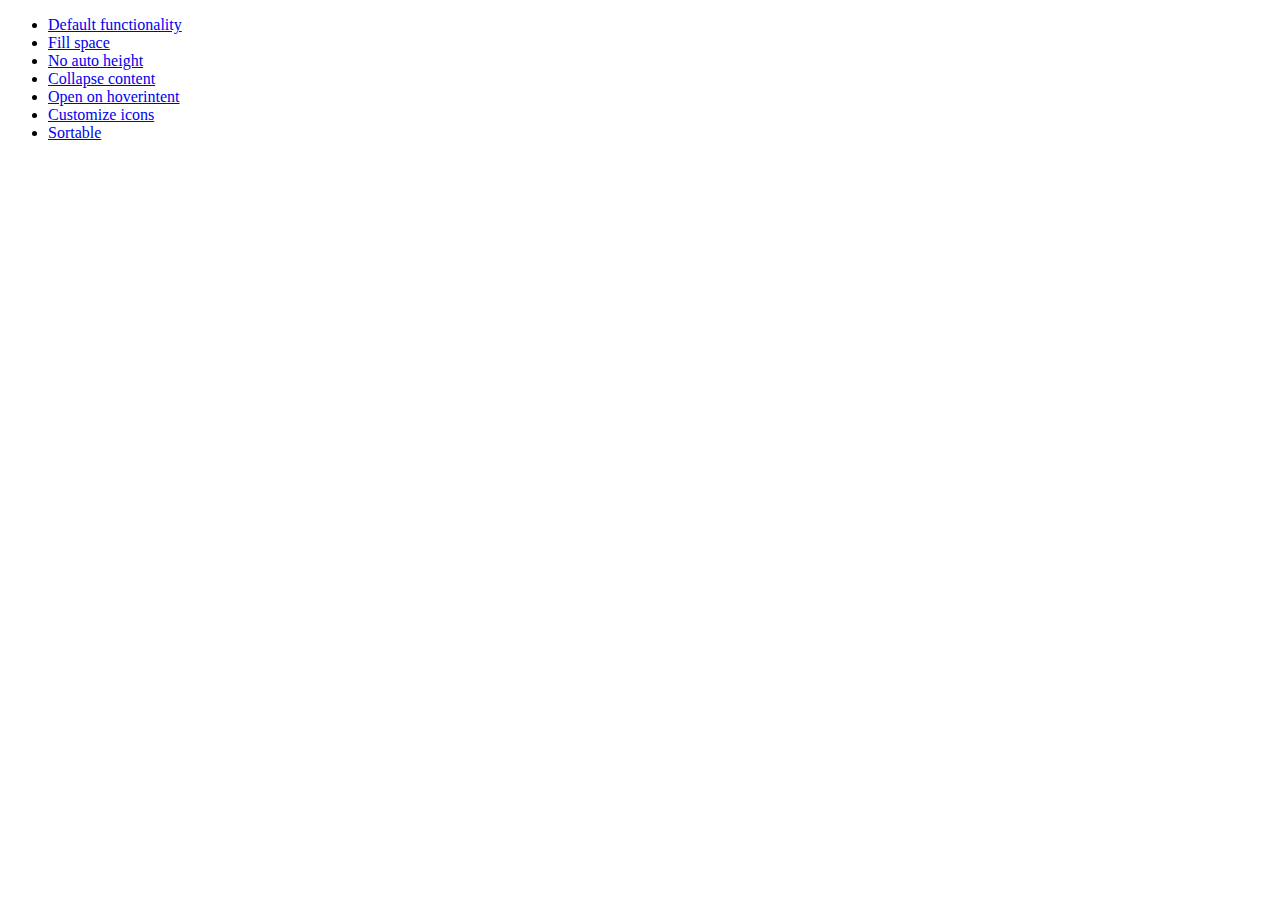
<file: scripts/jquery-ui-1.10.2.custom/development-bundle/demos/accordion/index.html>
<!doctype html>
<html lang="en">
<head>
	<meta charset="utf-8">
	<title>jQuery UI Accordion Demos</title>
</head>
<body>

<ul>
	<li><a href="default.html">Default functionality</a></li>
	<li><a href="fillspace.html">Fill space</a></li>
	<li><a href="no-auto-height.html">No auto height</a></li>
	<li><a href="collapsible.html">Collapse content</a></li>
	<li><a href="hoverintent.html">Open on hoverintent</a></li>
	<li><a href="custom-icons.html">Customize icons</a></li>
	<li><a href="sortable.html">Sortable</a></li>
</ul>

</body>
</html>
</file>
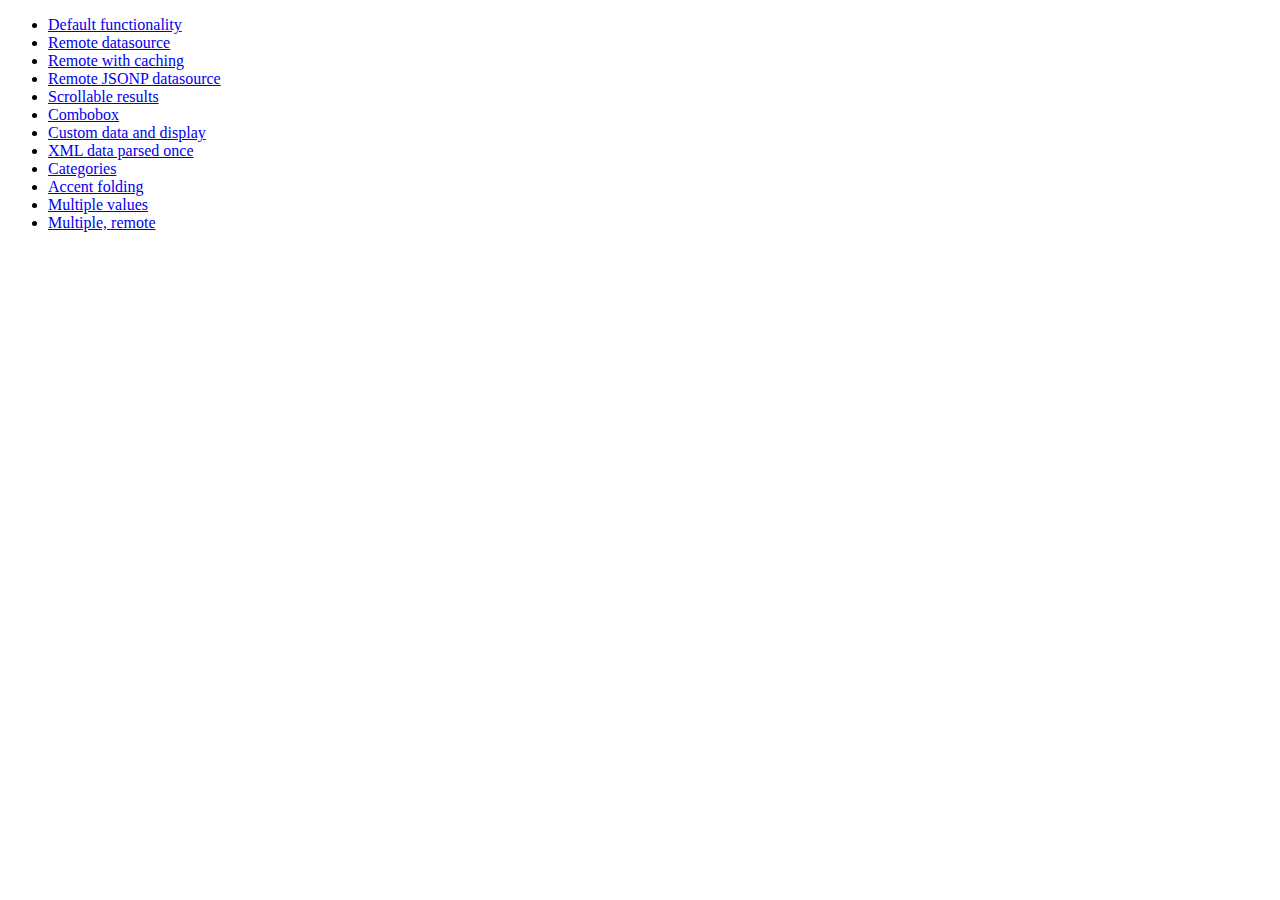
<file: scripts/jquery-ui-1.10.2.custom/development-bundle/demos/autocomplete/index.html>
<!doctype html>
<html lang="en">
<head>
	<meta charset="utf-8">
	<title>jQuery UI Autocomplete Demos</title>
</head>
<body>

<ul>
	<li><a href="default.html">Default functionality</a></li>
	<li><a href="remote.html">Remote datasource</a></li>
	<li><a href="remote-with-cache.html">Remote with caching</a></li>
	<li><a href="remote-jsonp.html">Remote JSONP datasource</a></li>
	<li><a href="maxheight.html">Scrollable results</a></li>
	<li><a href="combobox.html">Combobox</a></li>
	<li><a href="custom-data.html">Custom data and display</a></li>
	<li><a href="xml.html">XML data parsed once</a></li>
	<li><a href="categories.html">Categories</a></li>
	<li><a href="folding.html">Accent folding</a></li>
	<li><a href="multiple.html">Multiple values</a></li>
	<li><a href="multiple-remote.html">Multiple, remote</a></li>
</ul>

</body>
</html>
</file>
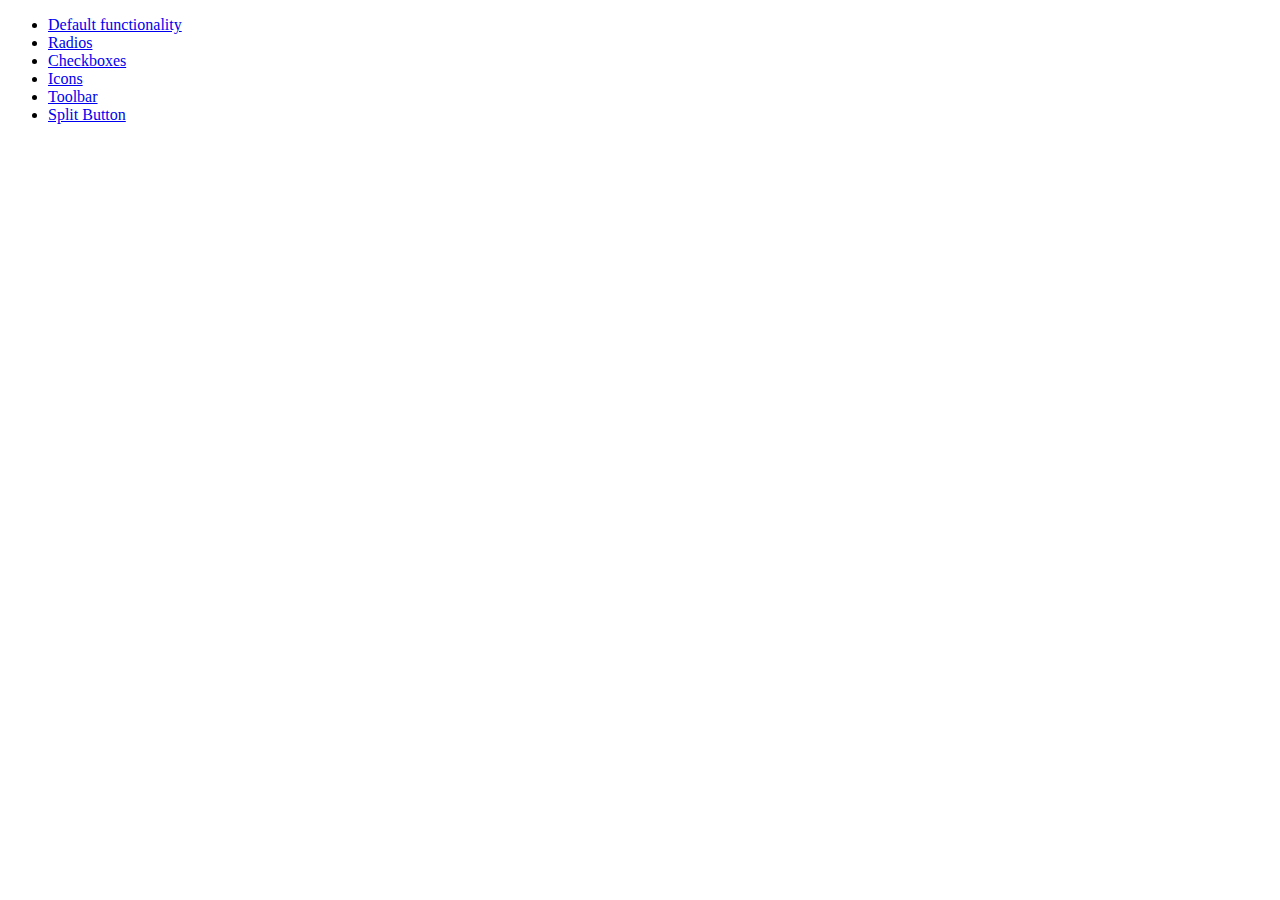
<file: scripts/jquery-ui-1.10.2.custom/development-bundle/demos/button/index.html>
<!doctype html>
<html lang="en">
<head>
	<meta charset="utf-8">
	<title>jQuery UI Button Demos</title>
</head>
<body>

<ul>
	<li><a href="default.html">Default functionality</a></li>
	<li><a href="radio.html">Radios</a></li>
	<li><a href="checkbox.html">Checkboxes</a></li>
	<li><a href="icons.html">Icons</a></li>
	<li><a href="toolbar.html">Toolbar</a></li>
	<li><a href="splitbutton.html">Split Button</a></li>
</ul>

</body>
</html>
</file>
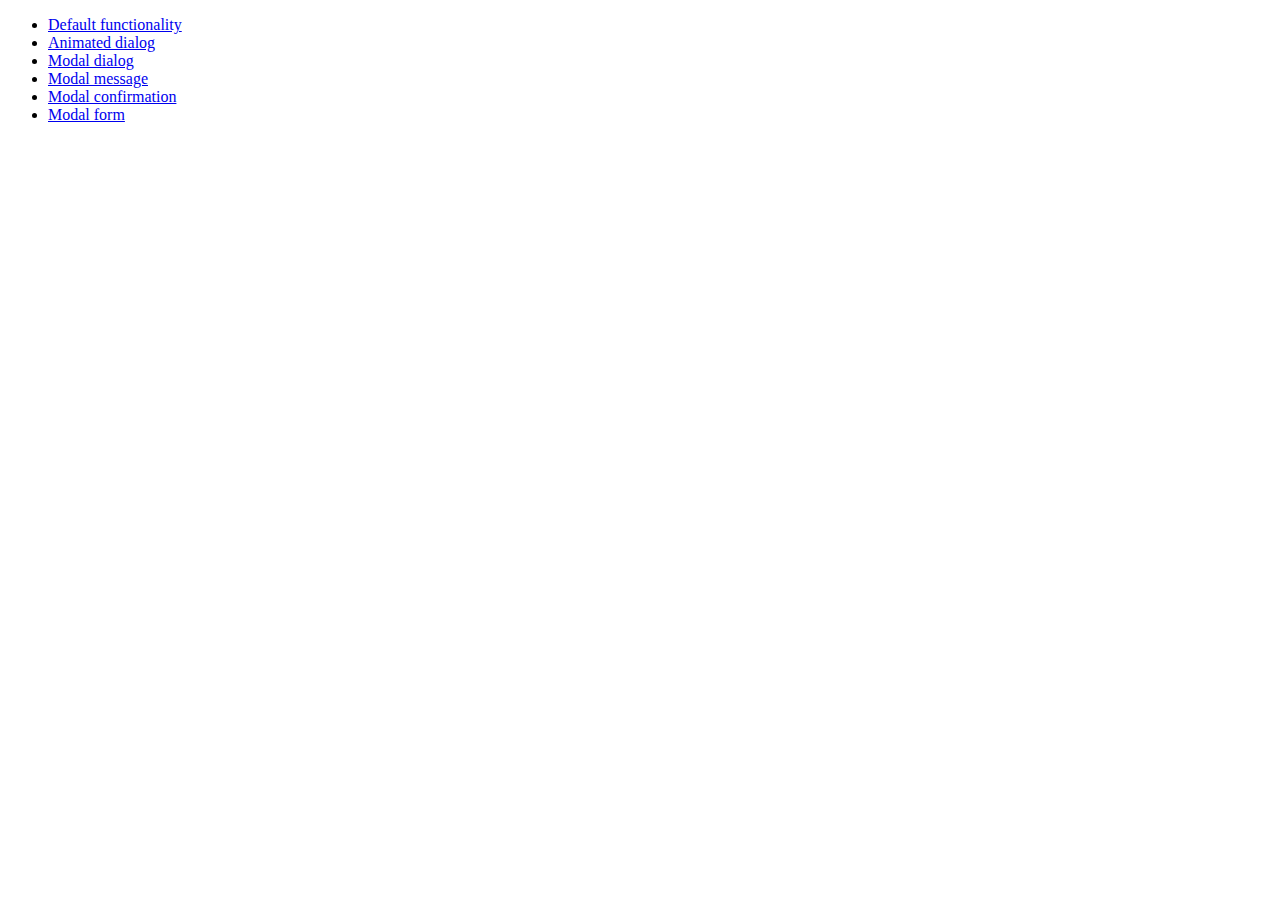
<file: scripts/jquery-ui-1.10.2.custom/development-bundle/demos/dialog/index.html>
<!doctype html>
<html lang="en">
<head>
	<meta charset="utf-8">
	<title>jQuery UI Dialog Demos</title>
</head>
<body>

<ul>
	<li><a href="default.html">Default functionality</a></li>
	<li><a href="animated.html">Animated dialog</a></li>
	<li><a href="modal.html">Modal dialog</a></li>
	<li><a href="modal-message.html">Modal message</a></li>
	<li><a href="modal-confirmation.html">Modal confirmation</a></li>
	<li><a href="modal-form.html">Modal form</a></li>
</ul>

</body>
</html>
</file>
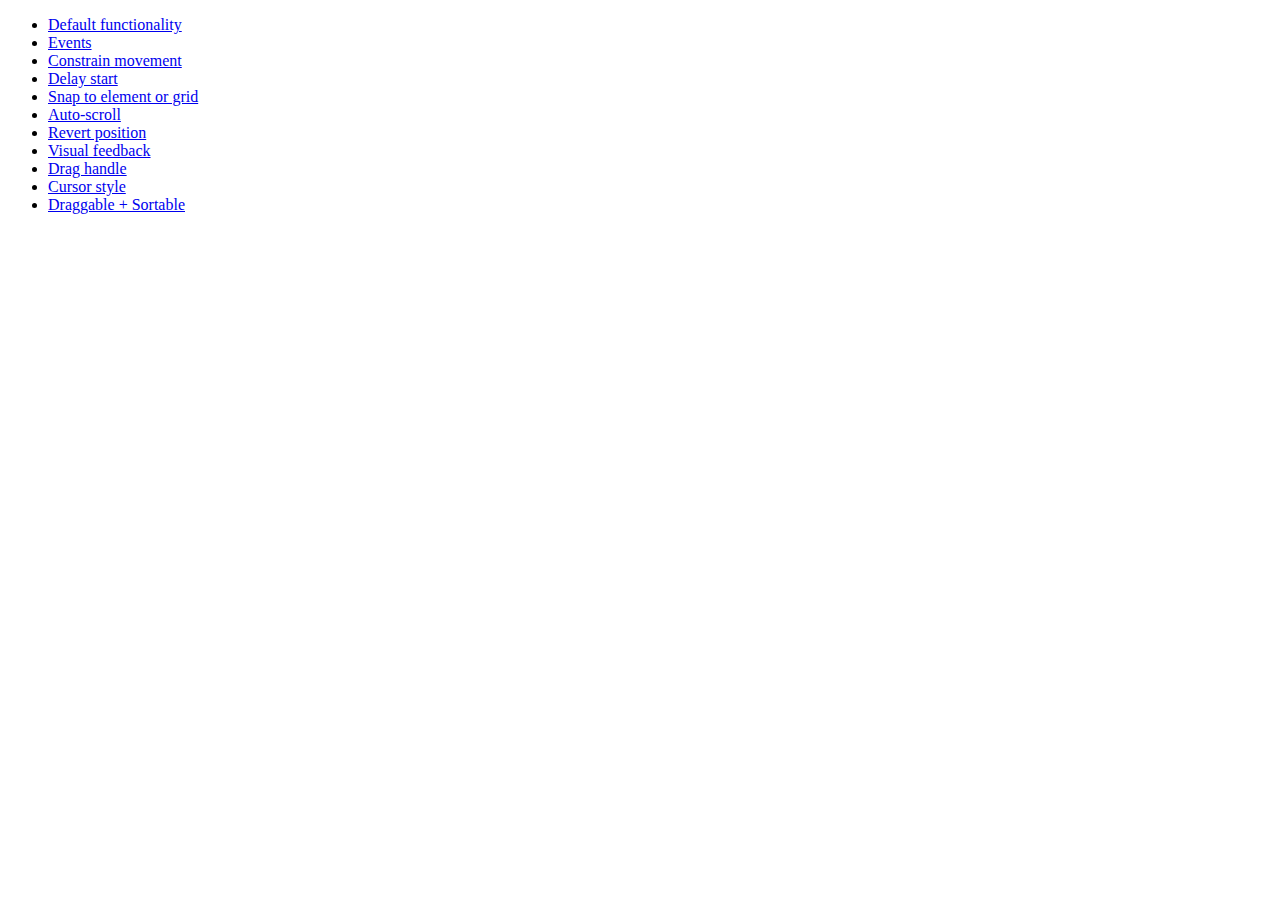
<file: scripts/jquery-ui-1.10.2.custom/development-bundle/demos/draggable/index.html>
<!doctype html>
<html lang="en">
<head>
	<meta charset="utf-8">
	<title>jQuery UI Draggable Demos</title>
</head>
<body>

<ul>
	<li><a href="default.html">Default functionality</a></li>
	<li><a href="events.html">Events</a></li>
	<li><a href="constrain-movement.html">Constrain movement</a></li>
	<li><a href="delay-start.html">Delay start</a></li>
	<li><a href="snap-to.html">Snap to element or grid</a></li>
	<li><a href="scroll.html">Auto-scroll</a></li>
	<li><a href="revert.html">Revert position</a></li>
	<li><a href="visual-feedback.html">Visual feedback</a></li>
	<li><a href="handle.html">Drag handle</a></li>
	<li><a href="cursor-style.html">Cursor style</a></li>
	<li><a href="sortable.html">Draggable + Sortable</a></li>
</ul>

</body>
</html>
</file>
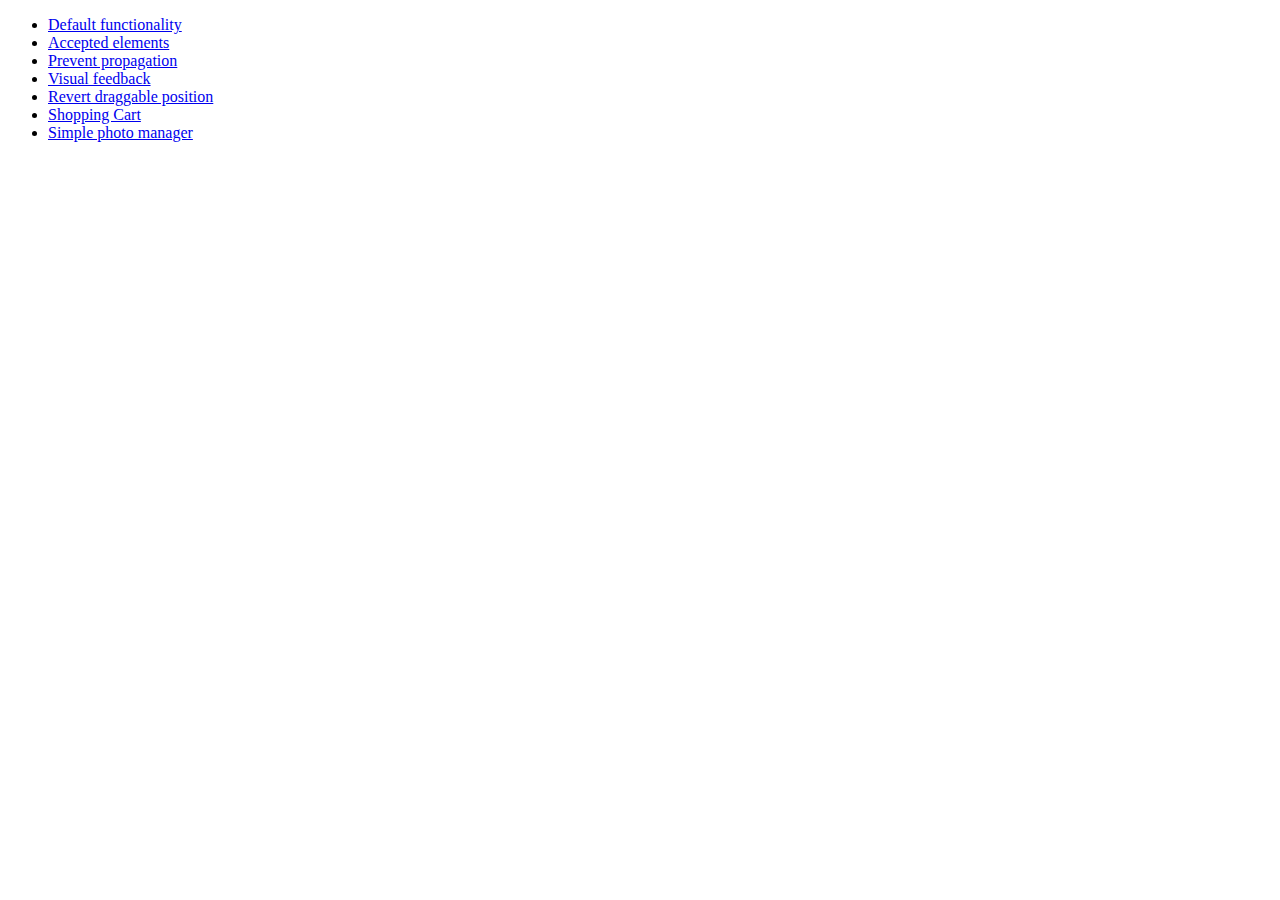
<file: scripts/jquery-ui-1.10.2.custom/development-bundle/demos/droppable/index.html>
<!doctype html>
<html lang="en">
<head>
	<meta charset="utf-8">
	<title>jQuery UI Droppable Demos</title>
</head>
<body>

<ul>
	<li><a href="default.html">Default functionality</a></li>
	<li><a href="accepted-elements.html">Accepted elements</a></li>
	<li><a href="propagation.html">Prevent propagation</a></li>
	<li><a href="visual-feedback.html">Visual feedback</a></li>
	<li><a href="revert.html">Revert draggable position</a></li>
	<li><a href="shopping-cart.html">Shopping Cart</a></li>
	<li><a href="photo-manager.html">Simple photo manager</a></li>
</ul>

</body>
</html>
</file>
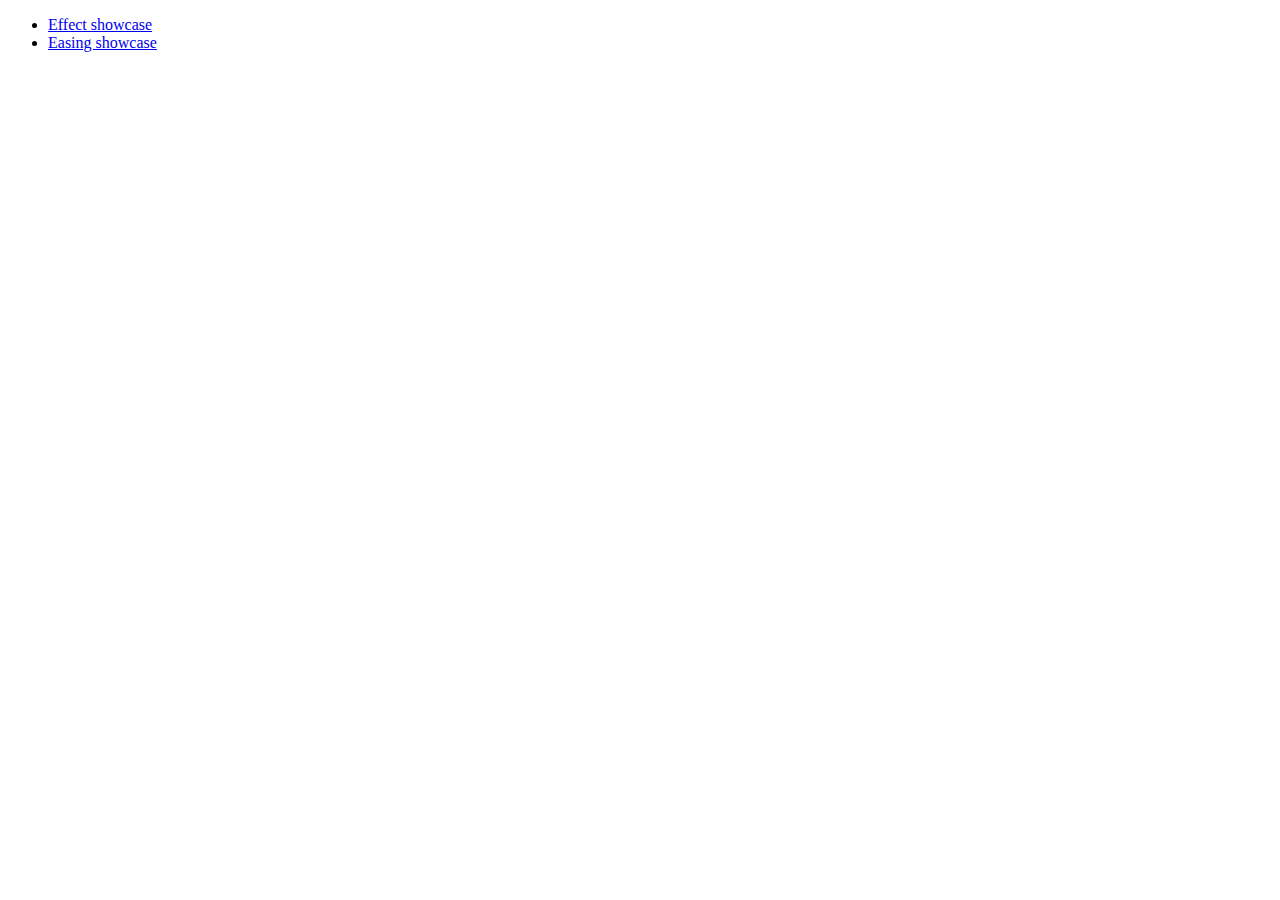
<file: scripts/jquery-ui-1.10.2.custom/development-bundle/demos/effect/index.html>
<!doctype html>
<html lang="en">
<head>
	<meta charset="utf-8">
	<title>jQuery UI Effects Demos</title>
</head>
<body>

<ul>
	<li><a href="default.html">Effect showcase</a></li>
	<li><a href="easing.html">Easing showcase</a></li>
</ul>

</body>
</html>
</file>
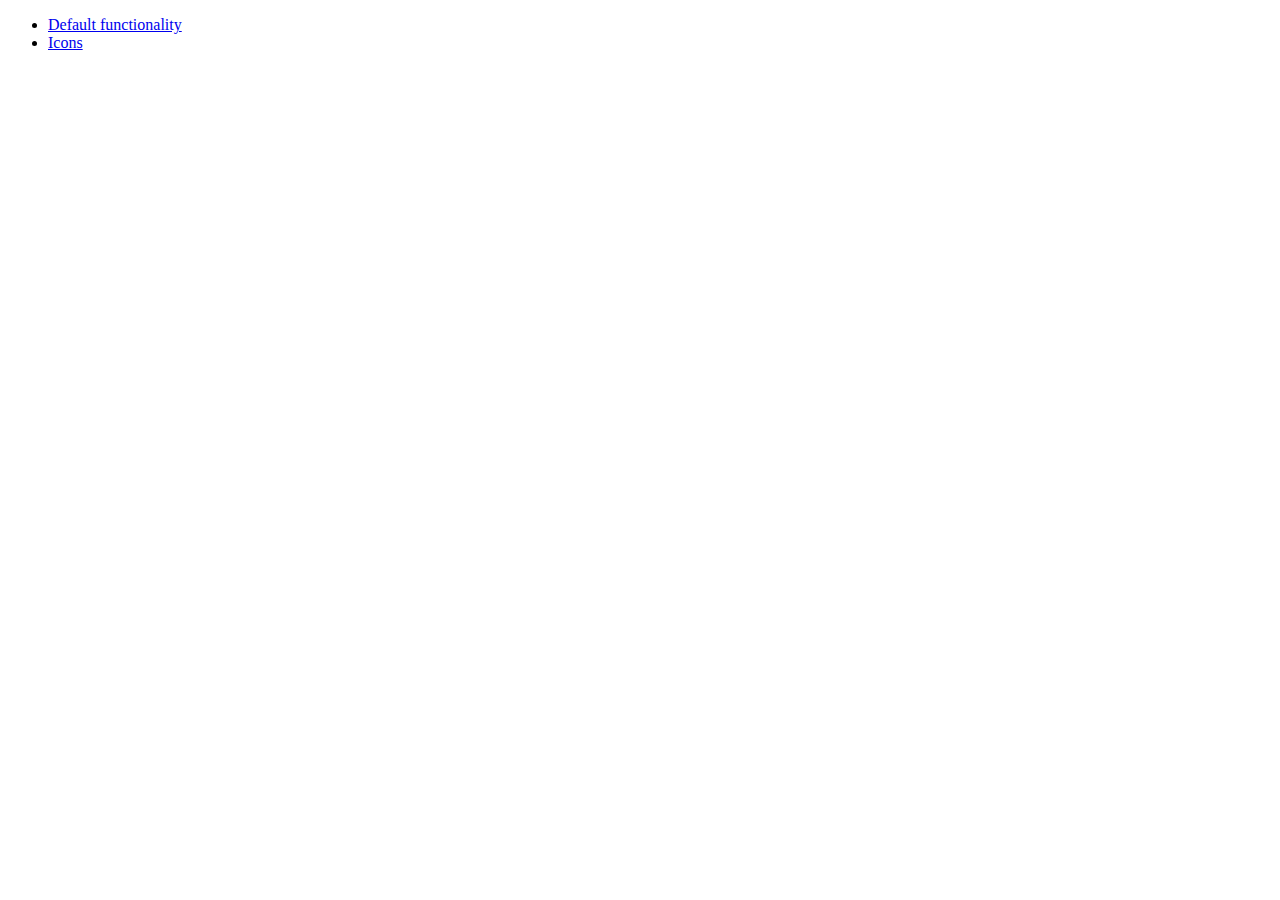
<file: scripts/jquery-ui-1.10.2.custom/development-bundle/demos/menu/index.html>
<!doctype html>
<html lang="en">
<head>
	<meta charset="utf-8">
	<title>jQuery UI Menu Demos</title>
</head>
<body>

<ul>
	<li><a href="default.html">Default functionality</a></li>
	<li><a href="icons.html">Icons</a></li>
</ul>

</body>
</html>
</file>
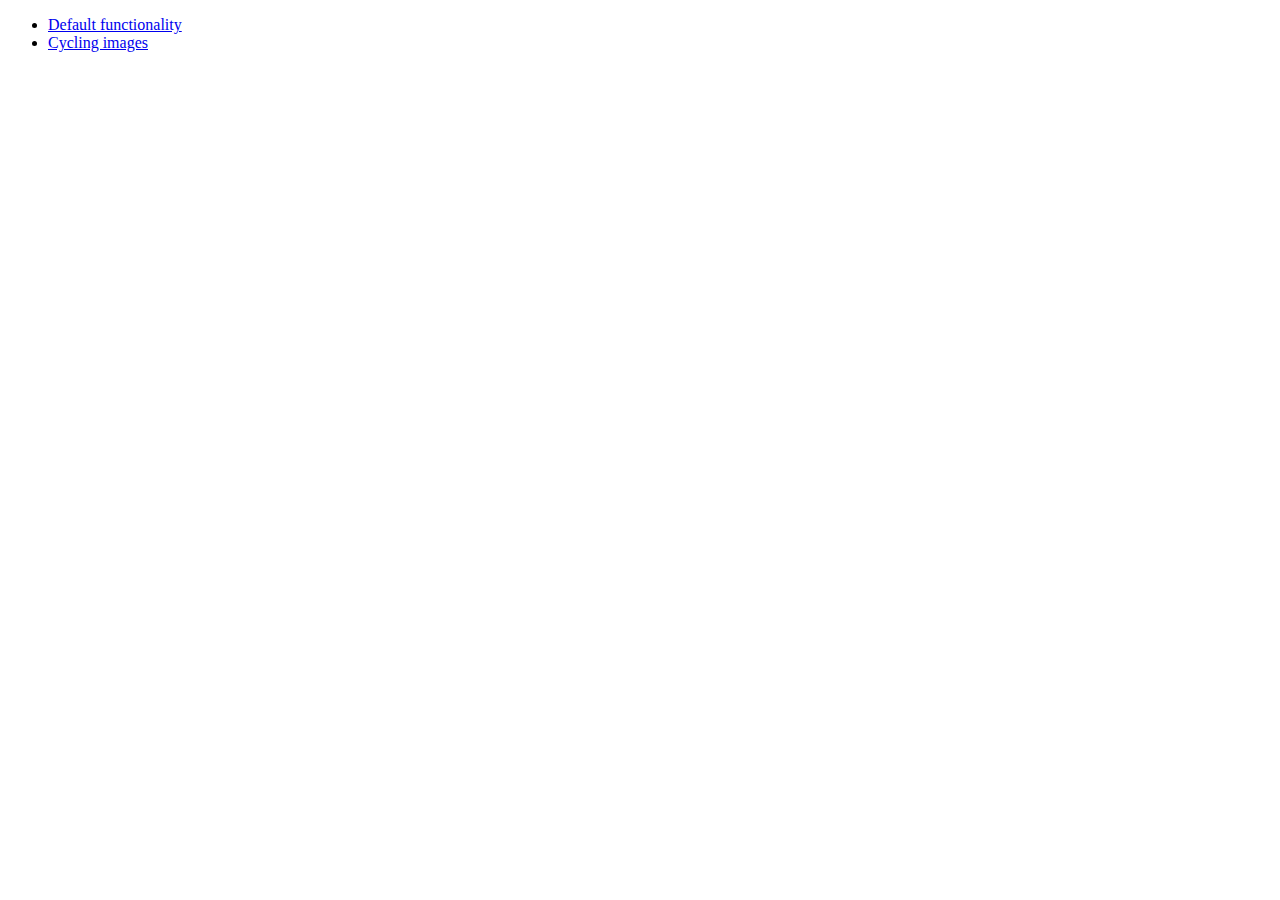
<file: scripts/jquery-ui-1.10.2.custom/development-bundle/demos/position/index.html>
<!doctype html>
<html lang="en">
<head>
	<meta charset="utf-8">
	<title>jQuery UI Position Demo</title>
</head>
<body>

<ul>
	<li><a href="default.html">Default functionality</a></li>
	<li><a href="cycler.html">Cycling images</a></li>
</ul>

</body>
</html>
</file>
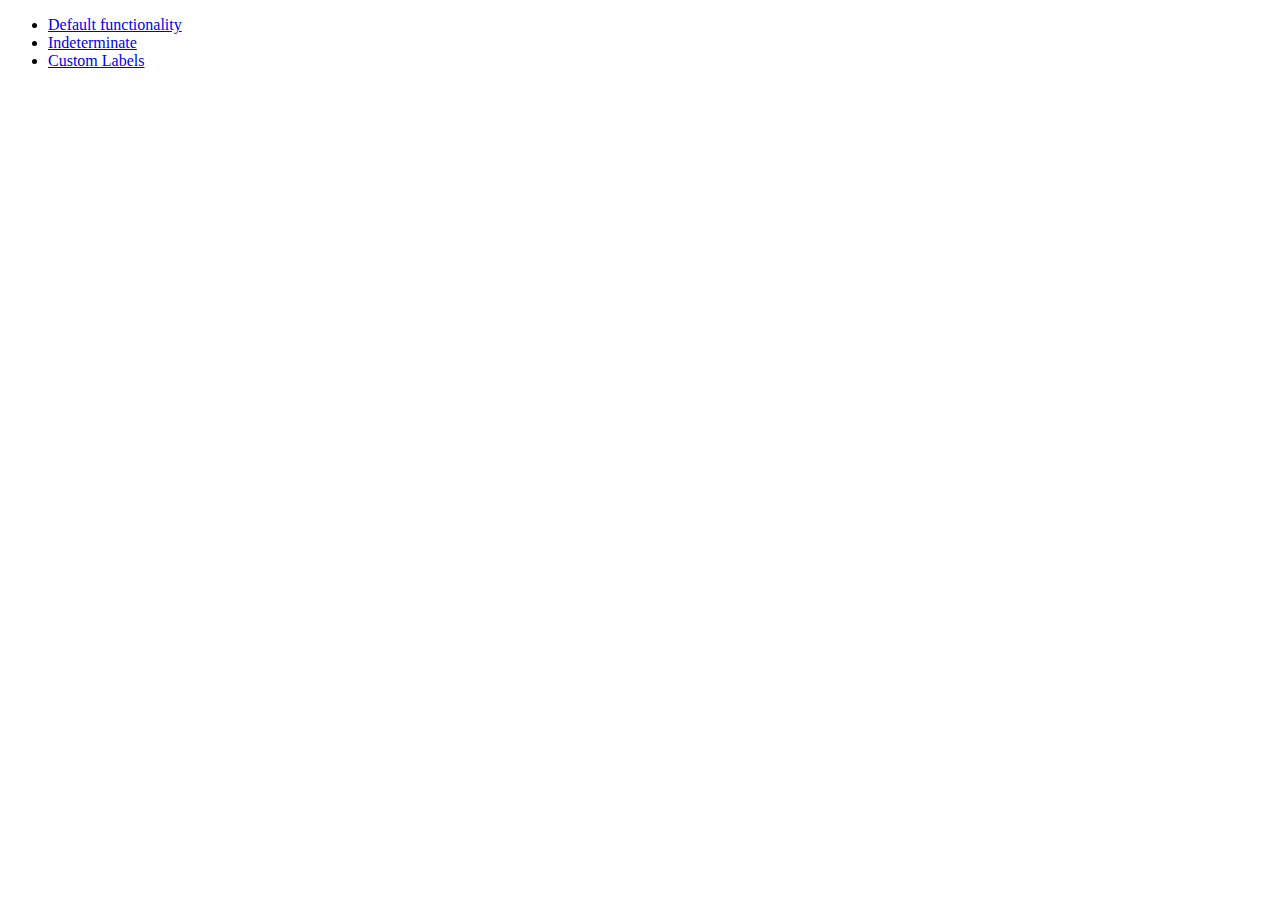
<file: scripts/jquery-ui-1.10.2.custom/development-bundle/demos/progressbar/index.html>
<!doctype html>
<html lang="en">
<head>
	<meta charset="utf-8">
	<title>jQuery UI Progressbar Demos</title>
</head>
<body>

<ul>
	<li><a href="default.html">Default functionality</a></li>
	<li><a href="indeterminate.html">Indeterminate</a></li>
	<li><a href="label.html">Custom Labels</a></li>
</ul>

</body>
</html>
</file>
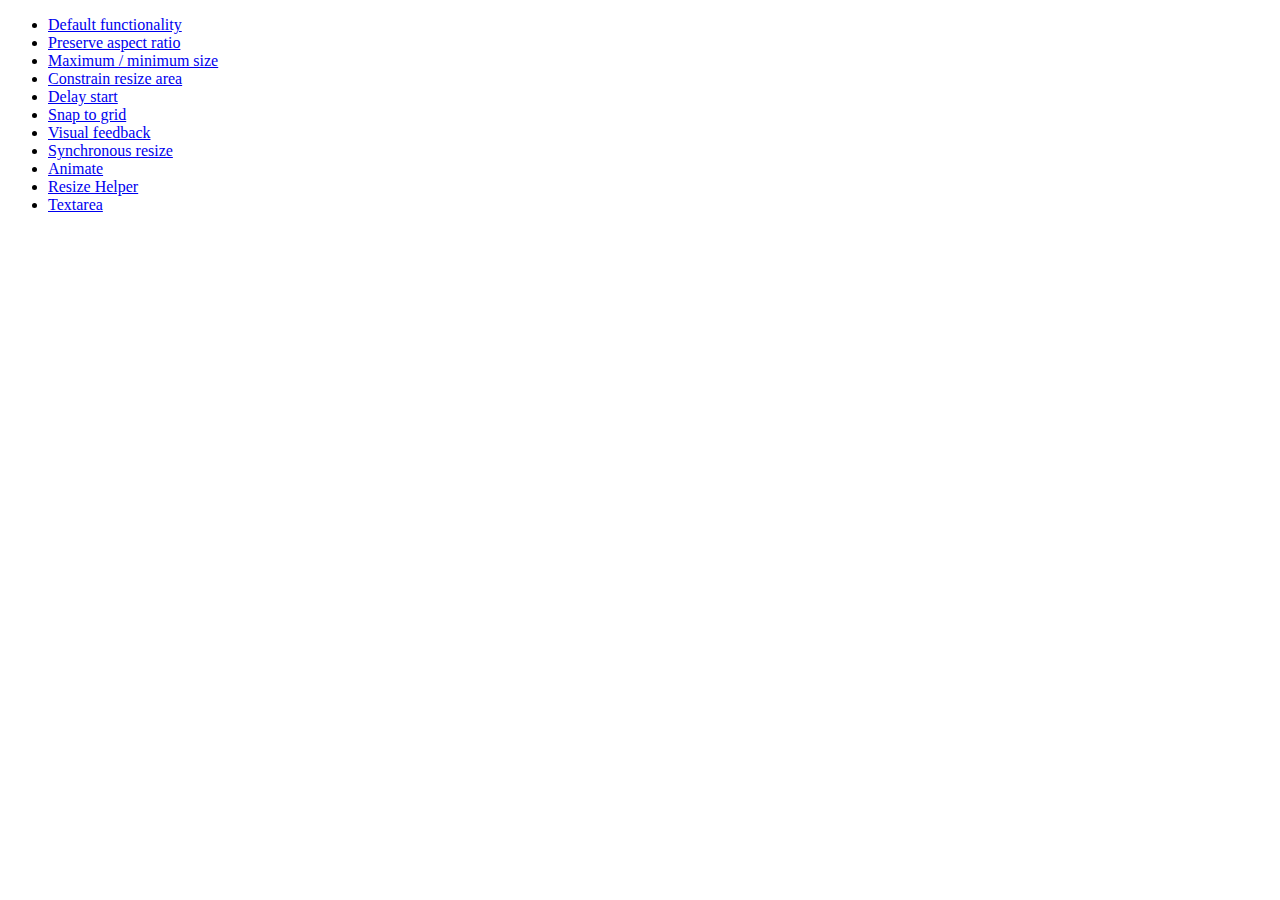
<file: scripts/jquery-ui-1.10.2.custom/development-bundle/demos/resizable/index.html>
<!doctype html>
<html lang="en">
<head>
	<meta charset="utf-8">
	<title>jQuery UI Resizable Demos</title>
</head>
<body>

<ul>
	<li><a href="default.html">Default functionality</a></li>
	<li><a href="aspect-ratio.html">Preserve aspect ratio</a></li>
	<li><a href="max-min.html">Maximum / minimum size</a></li>
	<li><a href="constrain-area.html">Constrain resize area</a></li>
	<li><a href="delay-start.html">Delay start</a></li>
	<li><a href="snap-to-grid.html">Snap to grid</a></li>
	<li><a href="visual-feedback.html">Visual feedback</a></li>
	<li><a href="synchronous-resize.html">Synchronous resize</a></li>
	<li><a href="animate.html">Animate</a></li>
	<li><a href="helper.html">Resize Helper</a></li>
	<li><a href="textarea.html">Textarea</a></li>
</ul>

</body>
</html>
</file>
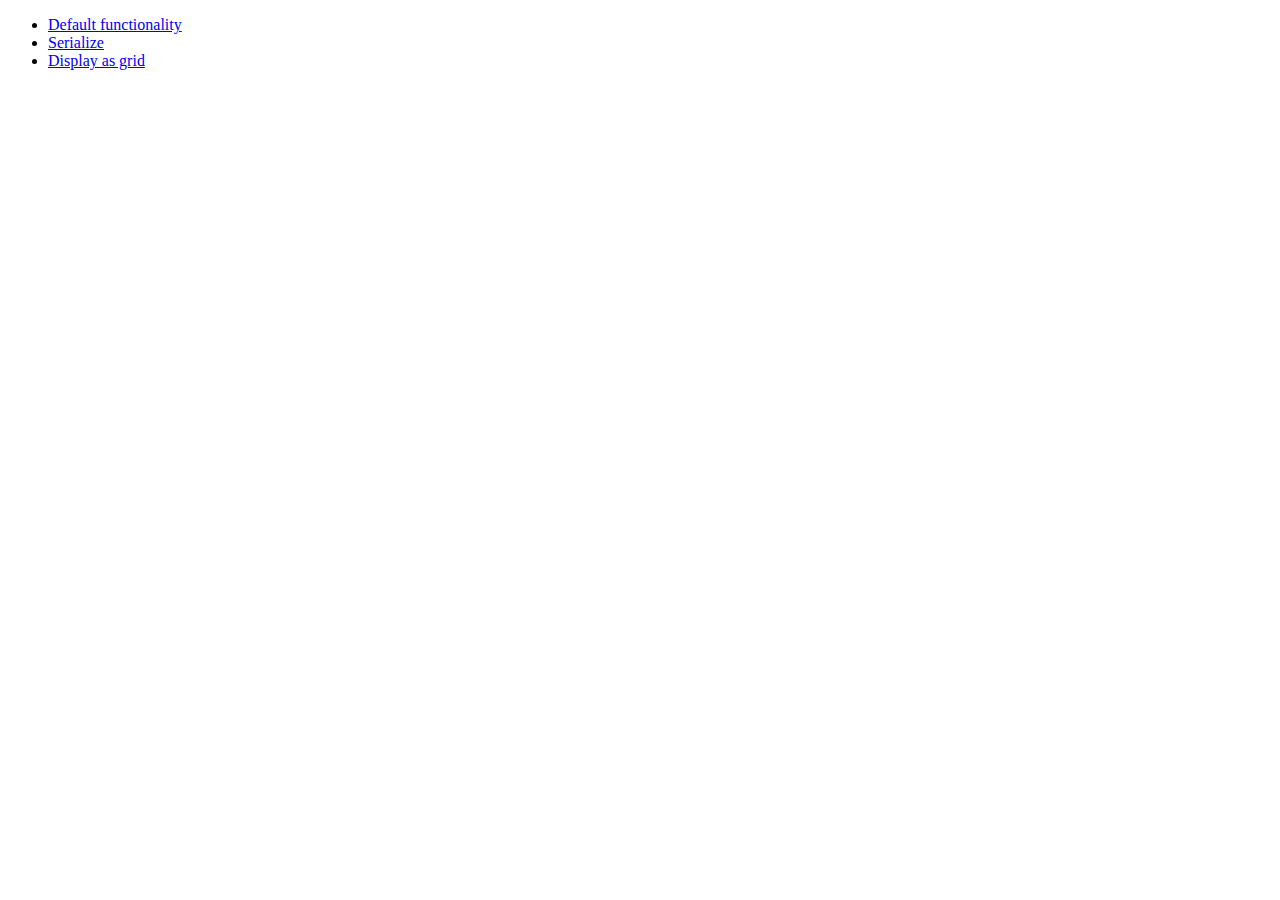
<file: scripts/jquery-ui-1.10.2.custom/development-bundle/demos/selectable/index.html>
<!doctype html>
<html lang="en">
<head>
	<meta charset="utf-8">
	<title>jQuery UI Selectable Demos</title>
</head>
<body>

<ul>
	<li><a href="default.html">Default functionality</a></li>
	<li><a href="serialize.html">Serialize</a></li>
	<li><a href="display-grid.html">Display as grid</a></li>
</ul>

</body>
</html>
</file>
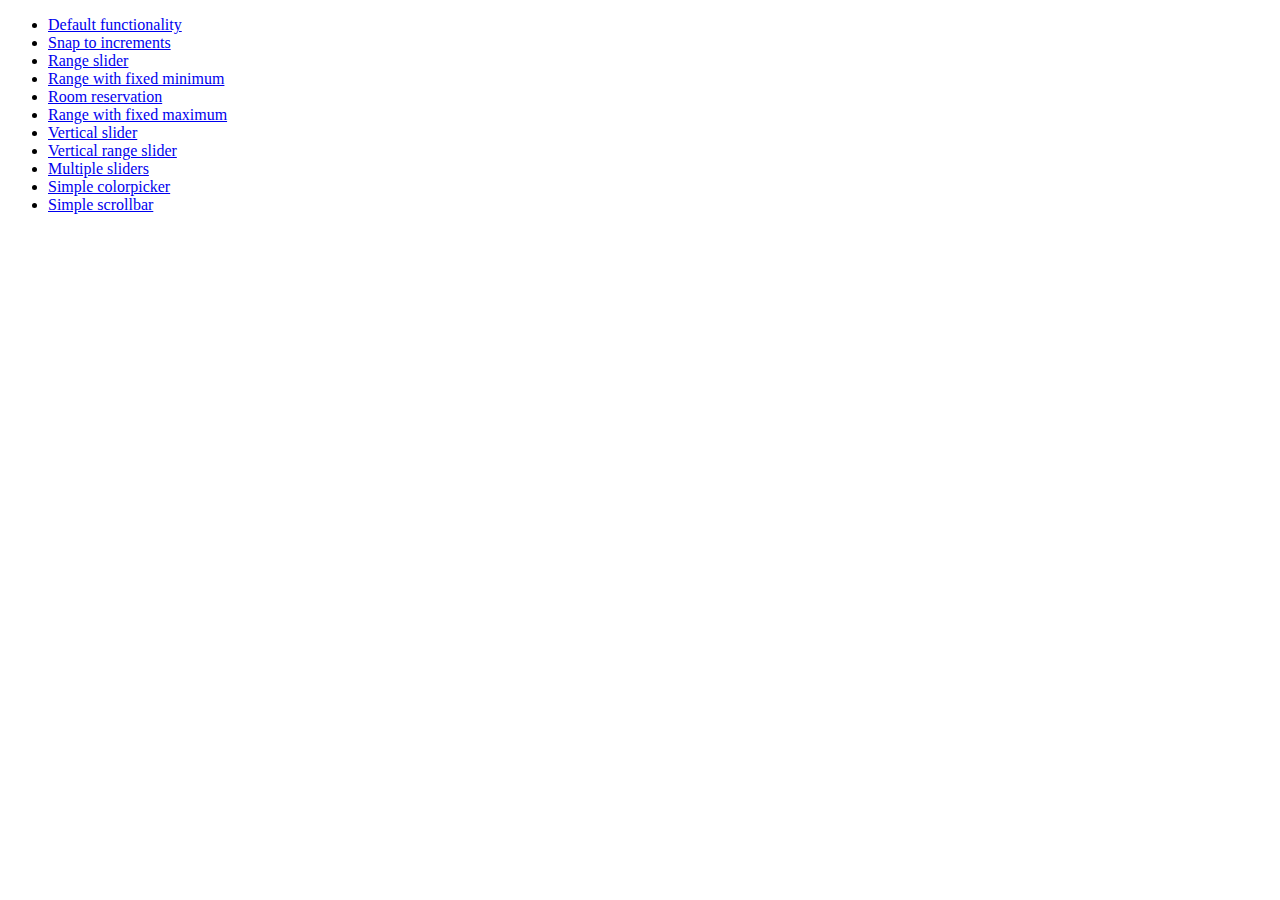
<file: scripts/jquery-ui-1.10.2.custom/development-bundle/demos/slider/index.html>
<!doctype html>
<html lang="en">
<head>
	<meta charset="utf-8">
	<title>jQuery UI Slider Demos</title>
</head>
<body>

<ul>
	<li><a href="default.html">Default functionality</a></li>
	<li><a href="steps.html">Snap to increments</a></li>
	<li><a href="range.html">Range slider</a></li>
	<li><a href="rangemin.html">Range with fixed minimum</a></li>
	<li><a href="hotelrooms.html">Room reservation</a></li>
	<li><a href="rangemax.html">Range with fixed maximum</a></li>
	<li><a href="slider-vertical.html">Vertical slider</a></li>
	<li><a href="range-vertical.html">Vertical range slider</a></li>
	<li><a href="multiple-vertical.html">Multiple sliders</a></li>
	<li><a href="colorpicker.html">Simple colorpicker</a></li>
	<li><a href="side-scroll.html">Simple scrollbar</a></li>
</ul>

</body>
</html>
</file>
